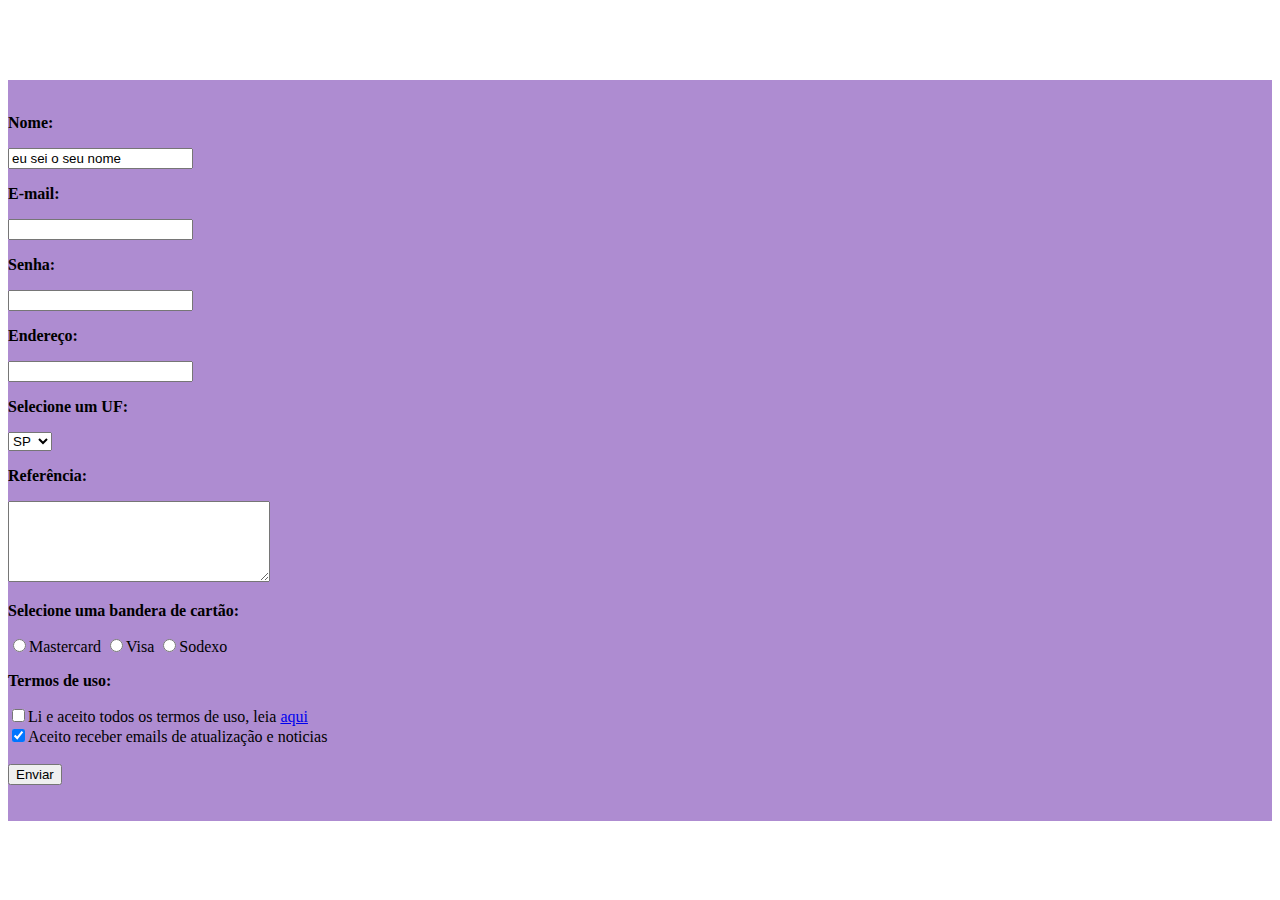
<file: formulario/index.html>
<!DOCTYPE html>
<html lang="en">
<head>
    <meta charset="UTF-8">
    <meta http-equiv="X-UA-Compatible" content="IE=edge">
    <meta name="viewport" content="width=device-width, initial-scale=1.0">
    <title>Formulario</title>
    <link rel="stylesheet" href="style.css">
</head>
<body>
    <h1>Criando um Formulario</h1>
    <form action="processo.html" method="post">
        <br>
        <p class="secao">Nome:</p>
        <input type="text" name="nome" size="20" maxlength="50" value="eu sei o seu nome">
        <p class="secao">E-mail:</p>
        <input type="email" name="email" size="20">
        <p class="secao">Senha:</p>
        <input type="password" name="senha" size="20">
        <p class="secao">Endereço:</p>
        <input type="text" name="end" size="20">
        <p class="secao">Selecione um UF:</p>
        <select name="uf">
            <option value="SP">SP</option>
            <option value="RJ">RJ</option>
            <option value="MG">MG</option>
            <option value="SC">SC</option>
        </select>
        <p class="secao">Referência:</p>
        <textarea name="referencia" cols="30" rows="5"></textarea>
        <p class="secao">Selecione uma bandera de cartão:</p>
        <input type="radio" name="master">Mastercard
        <input type="radio" name="visa">Visa
        <input type="radio" name="sodexo">Sodexo
        <p class="secao">Termos de uso:</p>
        <input type="checkbox" name="termo">Li e aceito todos os termos de uso, leia <a href="termos/termos.html">aqui</a><br>
        <input type="checkbox" name="rec_email" checked>Aceito receber emails de atualização e noticias <br>
        <br>
        <button>Enviar</button>
        <br><br><br>
    </form>
</body>
</html>
</file>
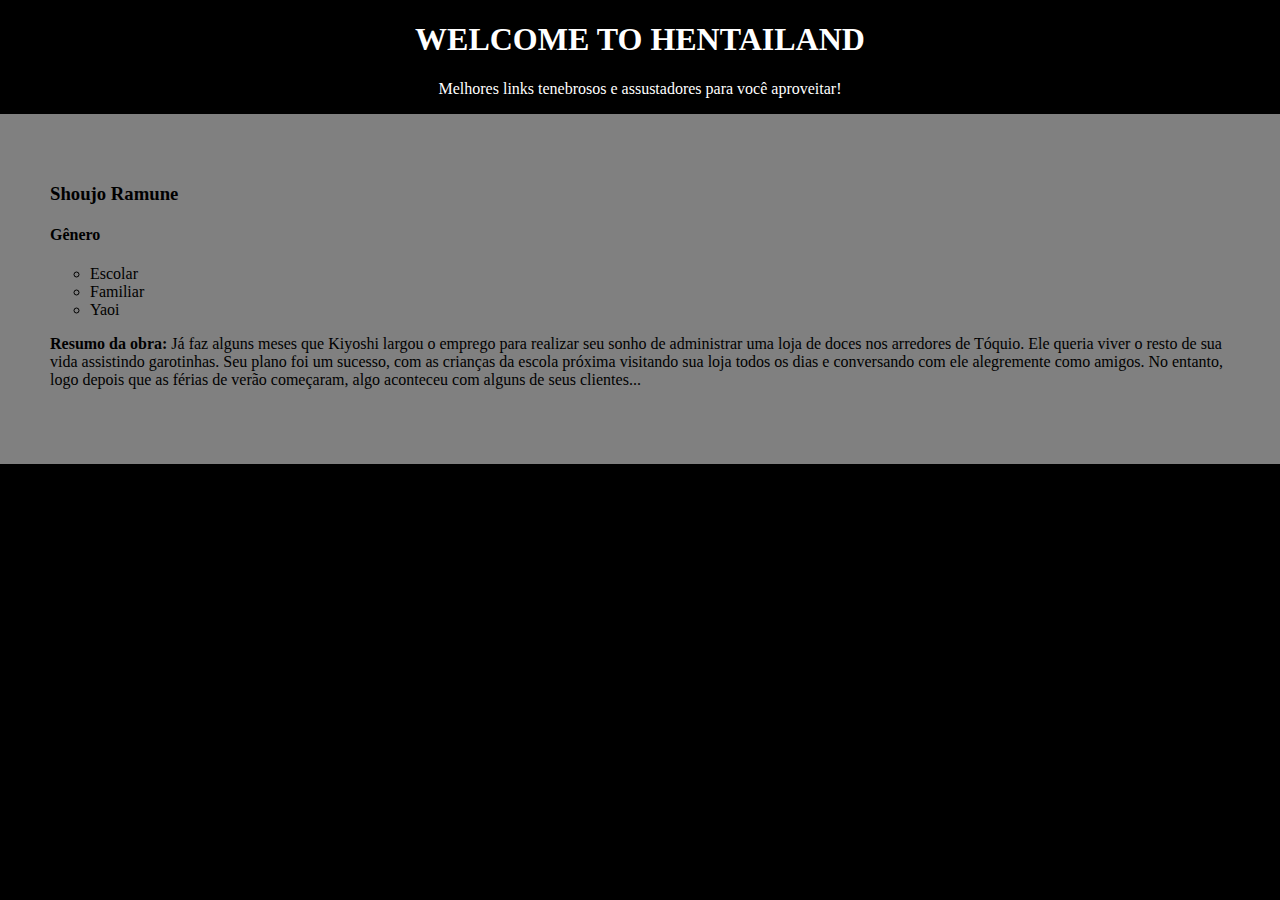
<file: PNCcreator/index.html>
<!DOCTYPE html>
<html lang="en">
<head>
    <meta charset="UTF-8">
    <meta http-equiv="X-UA-Compatible" content="IE=edge">
    <meta name="viewport" content="width=device-width, initial-scale=1.0">
    <title>Eventos DOM</title>
    <link rel="stylesheet" href="style.css">
</head>
<body>
    <h1>WELCOME TO HENTAILAND</h1>
    <p id="paragrafo">Melhores links tenebrosos e assustadores para você aproveitar!</p>
    <div id="hentai" onmouseenter="entrar()">
        <h3>Shoujo Ramune</h3>
        <H4>Gênero</H4>
        <ol>
            <li type="circle">Escolar</li>
            <li type="circle">Familiar</li>
            <li type="circle">Yaoi</li>
        </ol>
        <p><strong>Resumo da obra: </strong>Já faz alguns meses que Kiyoshi largou o emprego para realizar seu sonho de administrar uma loja de doces nos arredores de Tóquio. Ele queria viver o resto de sua vida assistindo garotinhas. Seu plano foi um sucesso, com as crianças da escola próxima visitando sua loja todos os dias e conversando com ele alegremente como amigos. No entanto, logo depois que as férias de verão começaram, algo aconteceu com alguns de seus clientes...</p>
    </div>
    <script src="script.js"></script>
</body>
</html>
</file>
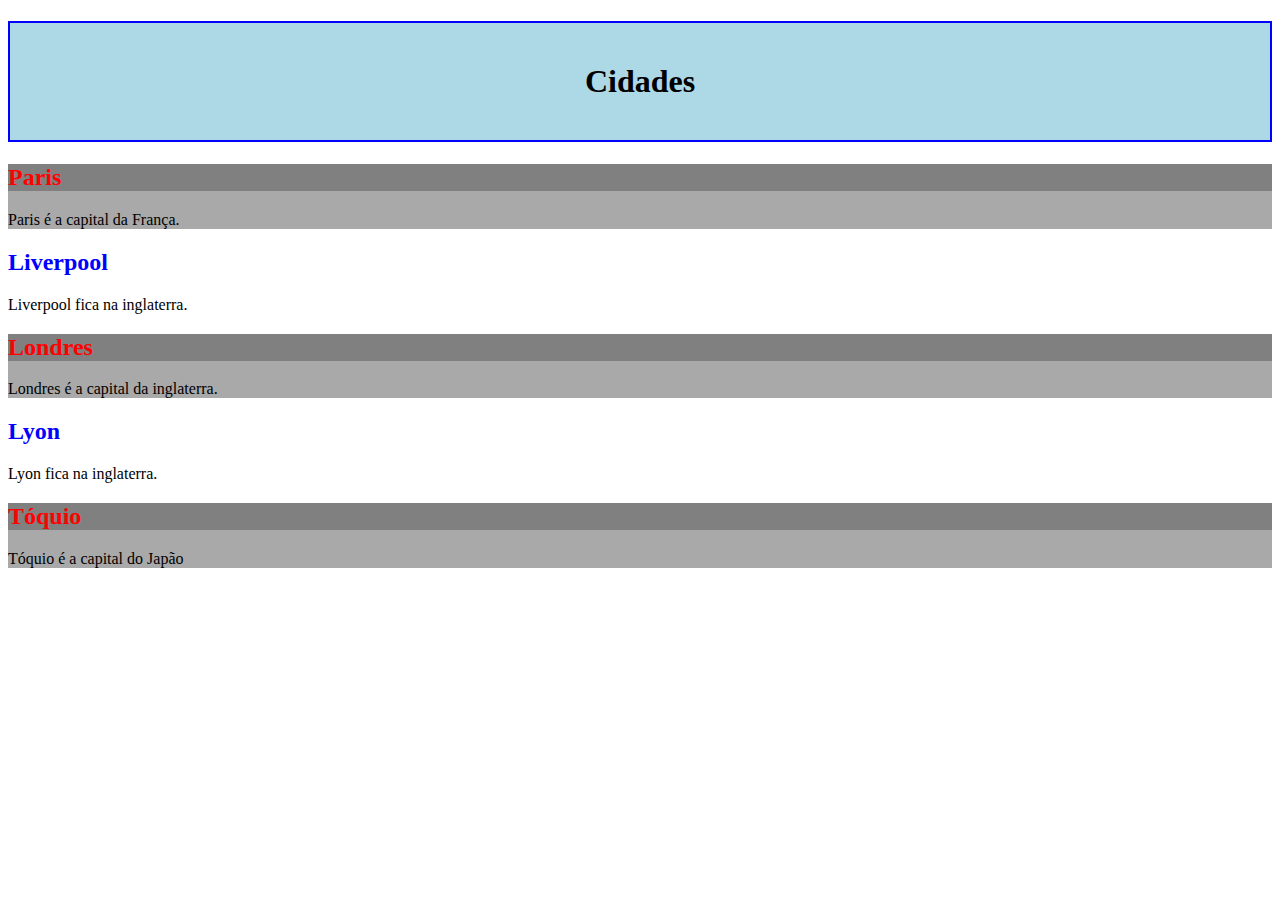
<file: cidades/cidades.html>
<!DOCTYPE html>
<html lang="en">
<head>
    <meta charset="UTF-8">
    <meta http-equiv="X-UA-Compatible" content="IE=edge">
    <meta name="viewport" content="width=device-width, initial-scale=1.0">
    <title>Cidades</title>
    <link rel="stylesheet" href="cidades.css">
</head>
<body>
    <h1 id="cabecalho">Cidades</h1>
    <div class="capital">
        <h2>Paris</h2>
        <p>Paris é a capital da França.</p>
    </div>
    <div>
        <h2>Liverpool</h2>
        <p>Liverpool fica na inglaterra.</p>
    </div>
    <div class="capital">
        <h2>Londres</h2>
        <p>Londres é a capital da inglaterra.</p>
    </div>
    <div>
        <h2>Lyon</h2>
        <p>Lyon fica na inglaterra.</p>
    </div>
    <div class="capital">
        <h2>Tóquio</h2>
        <p>Tóquio é a capital do Japão</p>
    </div>
</body>
</html>
</file>
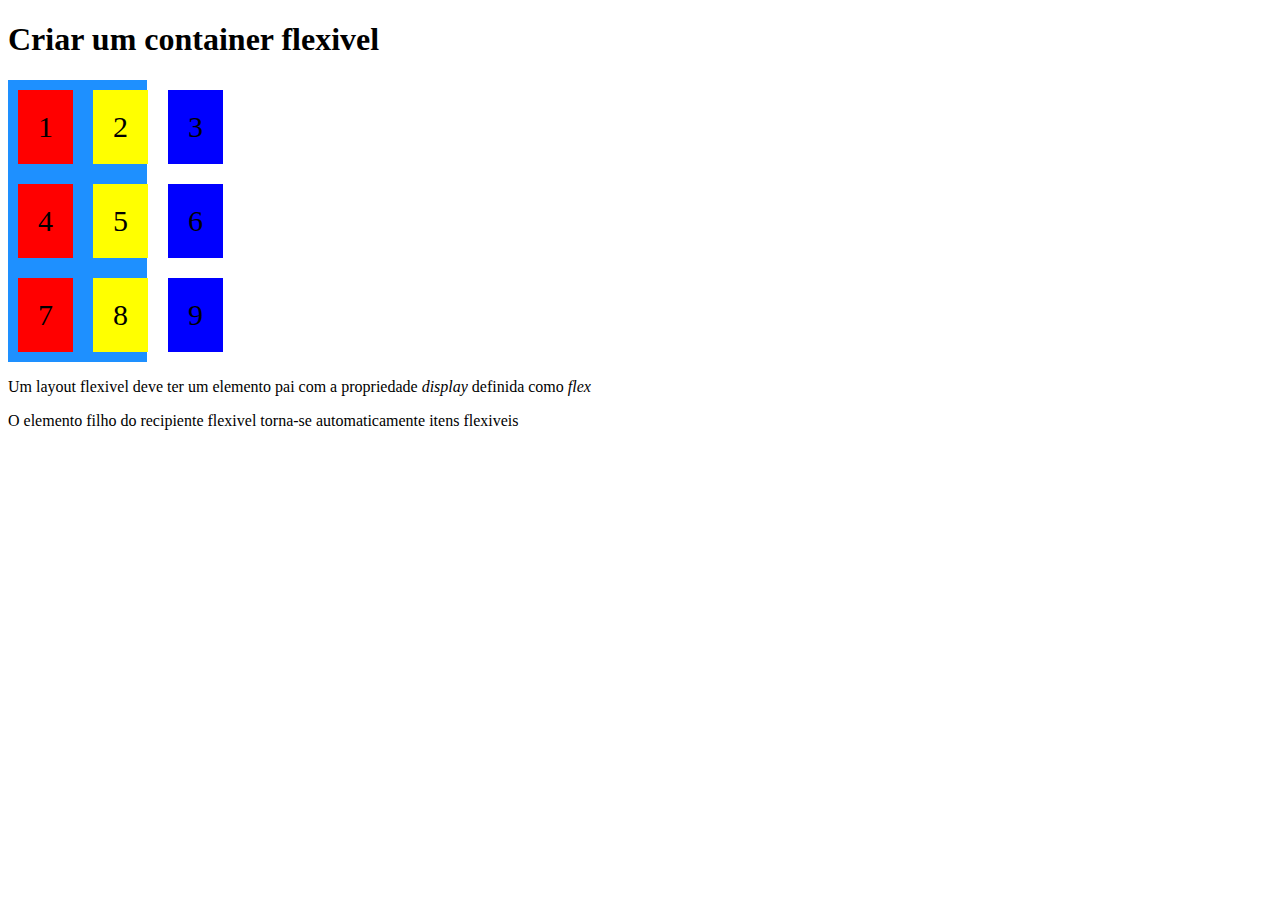
<file: flex/flex.html>
<!DOCTYPE html>
<html lang="en">

<head>
    <meta charset="UTF-8">
    <meta http-equiv="X-UA-Compatible" content="IE=edge">
    <meta name="viewport" content="width=device-width, initial-scale=1.0">
    <title>Container Flex</title>
    <style>
        .flex-container {
            background: dodgerblue;
            display: flex;
            margin-right: 1125px;
        }

        .flex-container>div {
            background: white;
            margin: 10px;
            padding: 20px;
            font-size: 30px;
        }

        .flex-container>.um {
            background: red;
        }

        .flex-container>.dois {
            background: yellow;
        }

        .flex-container>.tres {
            background: blue;
        }
    </style>
</head>

<body>
    <h1>Criar um container flexivel</h1>

    <div class="flex-container">
        <div class="um">1</div>
        <div class="dois">2</div>
        <div class="tres">3</div>
    </div>
    <div class="flex-container">
        <div class="um">4</div>
        <div class="dois">5</div>
        <div class="tres">6</div>
    </div>
    <div class="flex-container">
        <div class="um">7</div>
        <div class="dois">8</div>
        <div class="tres">9</div>
    </div>

    <p>Um layout flexivel deve ter um elemento pai com a propriedade <em>display</em> definida como <em>flex</em></p>
    <p>O elemento filho do recipiente flexivel torna-se automaticamente itens flexiveis</p>
</body>

</html>
</file>
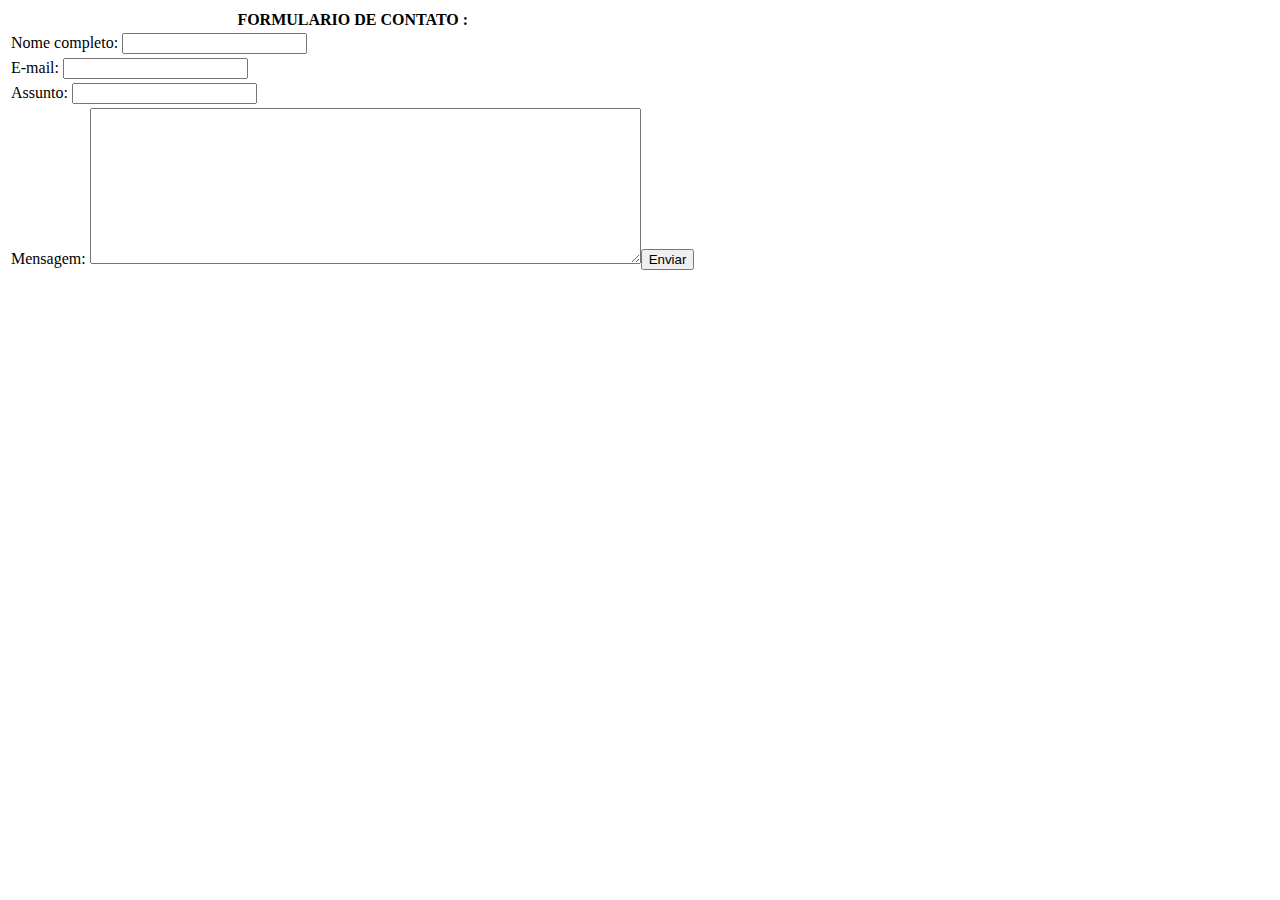
<file: formulario/formulario.html>
<!DOCTYPE html>
<html lang="en">
<head>
    <meta charset="UTF-8">
    <meta http-equiv="X-UA-Compatible" content="IE=edge">
    <meta name="viewport" content="width=device-width, initial-scale=1.0">
    <title>Formulario de Contato</title>
    <link rel="stylesheet" href="style.css">
</head>
<body>
    <table>
        <tr>
            <th>FORMULARIO DE CONTATO :</th>
        </tr>
        <tr>
            <td>Nome completo: <input type="text"></td>
        </tr>
        <tr>
            <td id="email">E-mail: <input type="text"></td>
        </tr>
        <tr>
            <td id="assunto">Assunto: <input type="text"></td>
        </tr>
        <tr>
            <td id="msg">Mensagem: <textarea cols="66" rows="10"></textarea><button>Enviar</button></td>
        </tr>
    </table>
    <br><br>
</body>
</html>
</file>
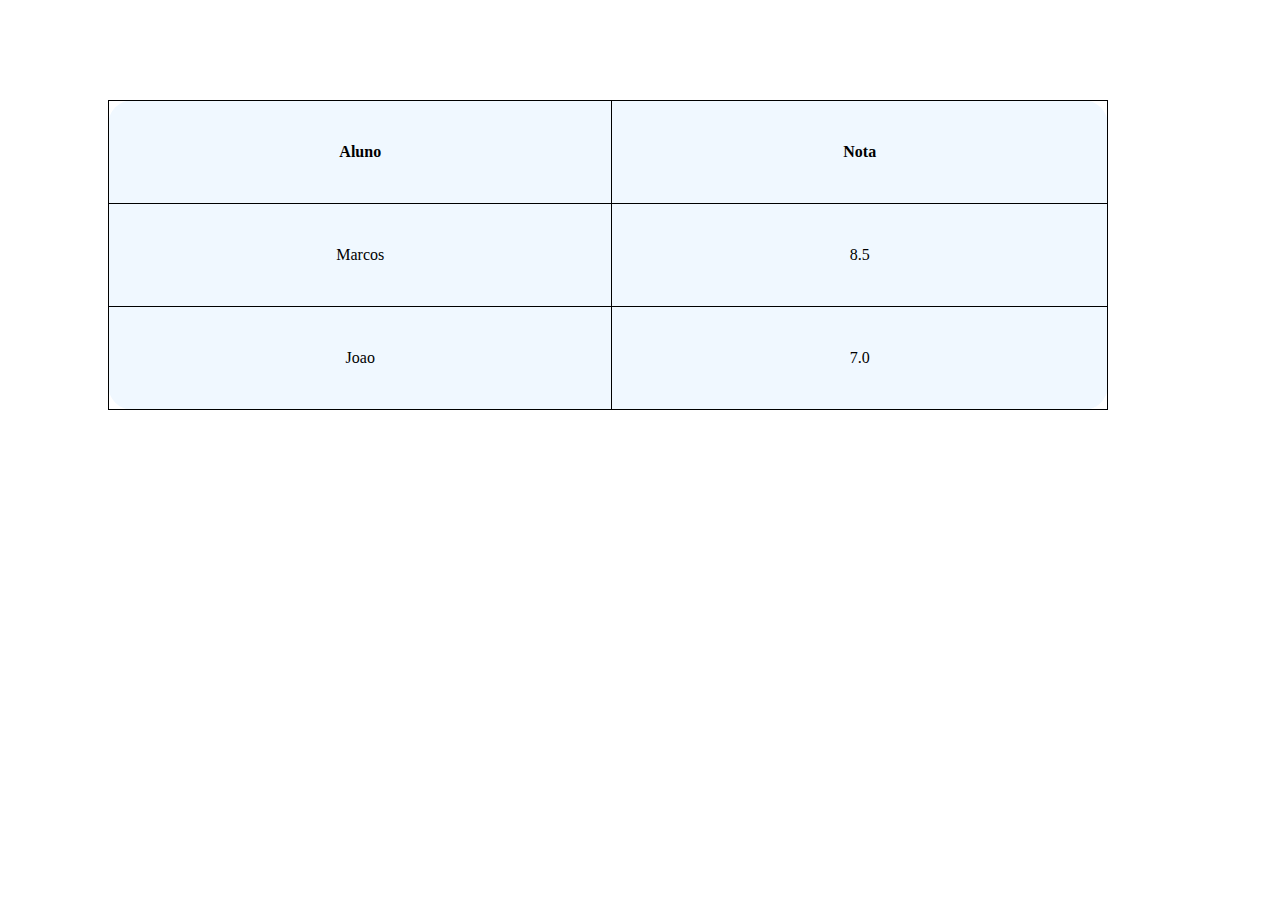
<file: tabela/tabela.html>
<!DOCTYPE html>
<html lang="en">
<head>
    <meta charset="UTF-8">
    <meta http-equiv="X-UA-Compatible" content="IE=edge">
    <meta name="viewport" content="width=device-width, initial-scale=1.0">
    <title>Tabela</title>
    <!--<link rel="stylesheet" href="style.css">-->
    <style>
        table, th, td{
            border: 1px solid black; /*cria as bordas*/
            border-collapse: collapse; /*deixa o igual o excel*/
            background-color: aliceblue;
            text-align: center; /*centraliza o texto*/
            width: 1000px; /*aumenta a largura*/
            height: 100px; /*aumenta a expessura*/
            margin: 100px 100px; /*arruma as margens, esquerda,cima,baixo e direita*/
            border-radius: 25px;
}   
    </style>
</head>
<body>
    <table>
        <tr><!--GERA UMA LINHA-->
            <th>Aluno</th> <!--DEFINE A COLUNA ALUNO-->
            <th>Nota</th>
        </tr>
        <tr>
            <td>Marcos</td><!--DEFINE UMA CELULA-->
            <td class="centro">8.5</td>
        </tr>
        <tr>
            <td>Joao</td>
            <td class="centro">7.0</td>
        </tr>
    </table>
</body>
</html>
</file>
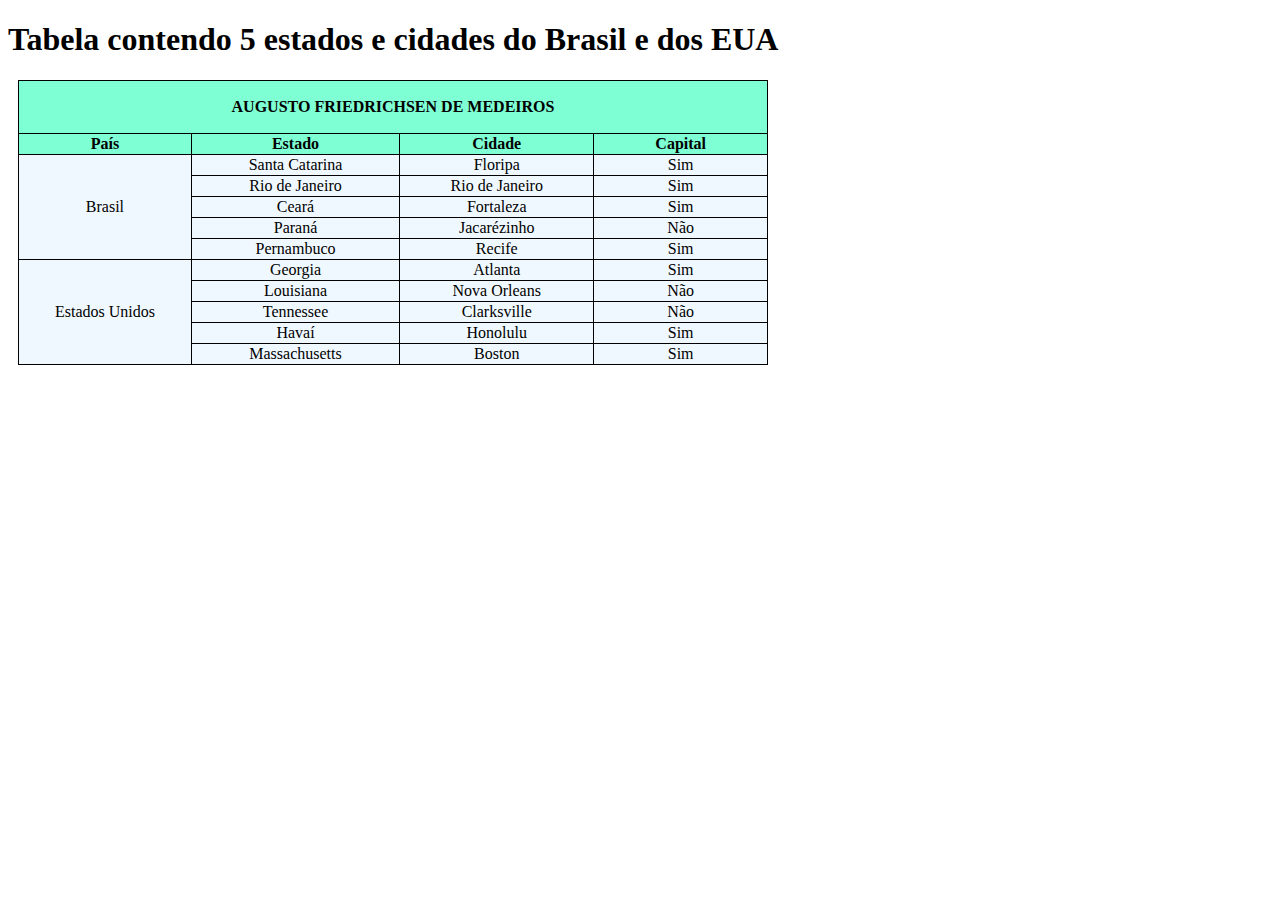
<file: tabela/tabelacidade.html>
<!DOCTYPE html>
<html lang="en">
<head>
    <meta charset="UTF-8">
    <meta http-equiv="X-UA-Compatible" content="IE=edge">
    <meta name="viewport" content="width=device-width, initial-scale=1.0">
    <title>Tabela cidades</title>
    <style>
        table, td{
            border: 1px solid black;
            border-collapse: collapse;
            margin: 10px 10px 10px 10px;
            width: 750px;
            text-align: center;
            background-color: aliceblue;
        }
        th{
            border: 1px solid black;
            background-color: aquamarine;
        }
        #augusto{
            height: 50px;
        }
    </style>
</head>
<body>
    <h1>Tabela contendo 5 estados e cidades do Brasil e dos EUA</h1>
    <table>
        <tr>
            <th colspan="4" id="augusto">AUGUSTO FRIEDRICHSEN DE MEDEIROS</th>
        </tr>
        <tr>
            <th>País</th>
            <th>Estado</th>
            <th>Cidade</th>
            <th>Capital</th>
        </tr>
        <tr>
            <td rowspan="5">Brasil</td>
            <td>Santa Catarina</td>
            <td>Floripa</td>
            <td>Sim</td>
        </tr>
        <tr>
            <td>Rio de Janeiro</td>
            <td>Rio de Janeiro</td>
            <td>Sim</td>
        </tr>
        <tr>
            <td>Ceará</td>
            <td>Fortaleza</td>
            <td>Sim</td>
        </tr>
        <tr>
            <td>Paraná</td>
            <td>Jacarézinho</td>
            <td>Não</td>
        </tr>
        <tr>
            <td>Pernambuco</td>
            <td>Recife</td>
            <td>Sim</td>
        </tr>
        <tr>
            <td rowspan="5">Estados Unidos</td>
            <td>Georgia</td>
            <td>Atlanta</td>
            <td>Sim</td>
        </tr>
        <tr>
            <td>Louisiana</td>
            <td>Nova Orleans</td>
            <td>Não</td>
        </tr>
        <tr>
            <td>Tennessee</td>
            <td>Clarksville</td>
            <td>Não</td>
        </tr>
        <tr>
            <td>Havaí</td>
            <td>Honolulu</td>
            <td>Sim</td>
        </tr>
        <tr>
            <td>Massachusetts</td>
            <td>Boston</td>
            <td>Sim</td>
        </tr>
    </table>    
</body>
</html>
</file>
<file: formulario/style.css>
<<<<<<< HEAD
body{
    background-color: rebeccapurple;
    text-align: center;
}
h1{
    color: white;
}
form{
    background-color: rgb(174, 140, 209);
}
.secao{
    font-weight: bold;
=======
table, td, th{
    text-align: left;
    border: 1px solid black;
    border-collapse: collapse;
    width: 500px;
    height: 50px;
    background-color: rgb(46, 97, 145);
    color: white;
    padding-left: 10px;
    padding-top: 10px;
    padding-bottom: 10px;
}
input{
    height: 30px;
    background: rgb(44, 44, 44);
    padding-bottom: 10px;
}
#email{
    padding-left: 67px;
}
#assunto{
    padding-left: 57px;
}
#msg{
    padding-left: 37px;
    padding-right: 15px;
    padding-bottom: 12px;
}
textarea{
    float: right;
    background: rgb(44, 44, 44);
}
button{
    margin-top: 13px;
    margin-left: 500px;
    color: white;
    background: rgb(105, 26, 26);
    width: 82px;
    height: 25px;
    border: 1px solid rgb(105, 26, 26);
>>>>>>> d03d5ecd108c46295869ae567e064abcb0c2b14a
}
</file>
<file: PNCcreator/style.css>
body{
    background: black;
    margin: 0;
    padding: 0;
}
h1, #paragrafo{
    color: white;
    text-align: center;
}
div{
    color: black;
    background-color: gray;
    height: 250px;
    padding: 50px;
}
</file>
<file: cidades/cidades.css>
.capital h2{
    color: red;
    background-color: grey;
}
.capital{
    background-color: darkgrey;
}
#cabecalho{
    text-align: center;
    color: black;
    background-color: lightblue;
    padding: 40px;
    border: 2px solid blue;
}
h2{
    color: blue;
}
</file>
<file: tabela/style.css>
table, th, td{
    border: 1px solid black; /*cria as bordas*/
    border-collapse: collapse; /*deixa o igual o excel*/
    background-color: aliceblue;
    text-align: center; /*centraliza o texto*/
    width: 1000px; /*aumenta a largura*/
    height: 100px; /*aumenta a expessura*/
    margin: 100px 100px; /*arruma as margens, esquerda,cima,baixo e direita*/
    border-radius: 25px;
}
</file>
